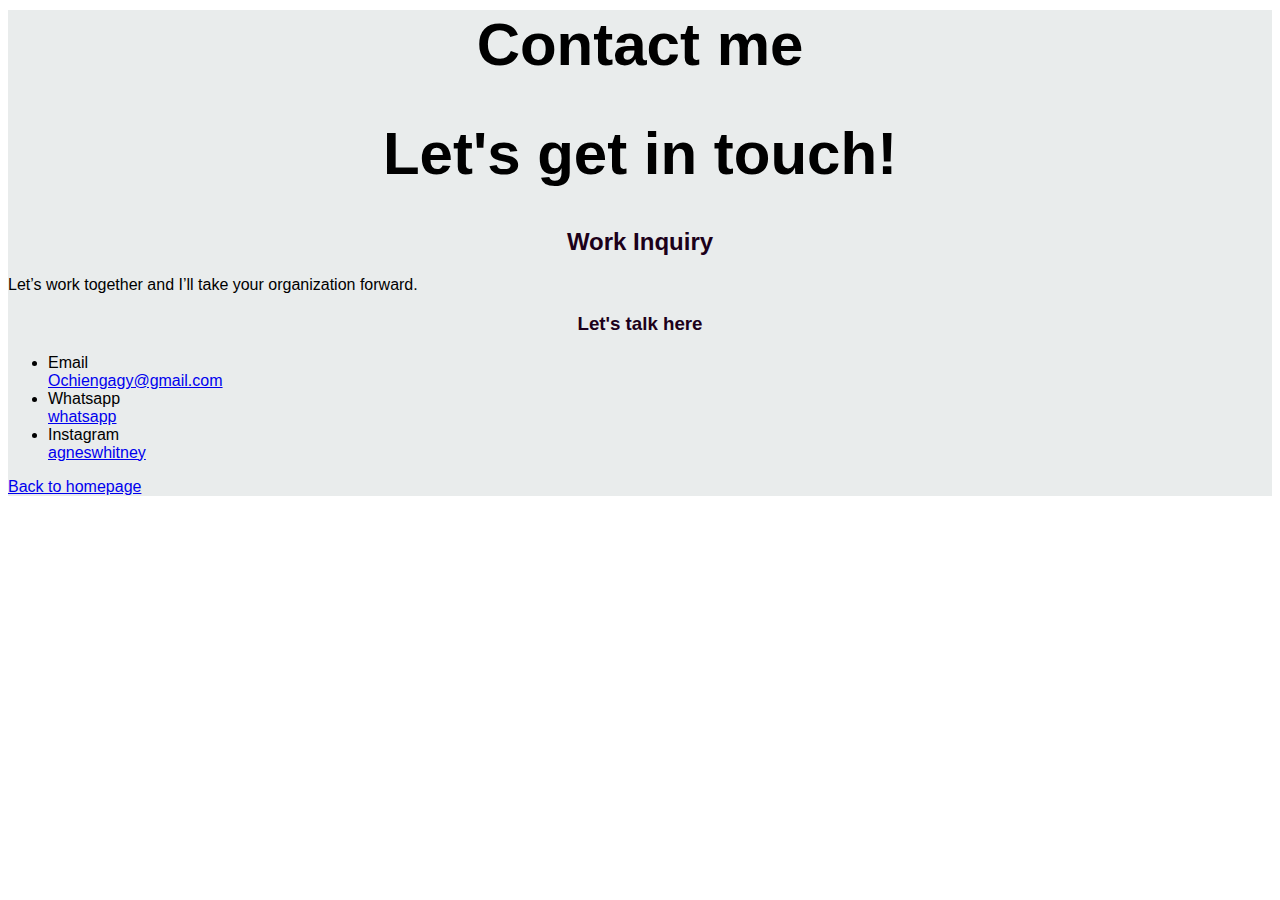
<file: contact.html>
<!DOCTYPE html>
<html lang="en">
  <head>
    <meta charset="UTF-8" />
    <meta name="viewport" content="width=device-width, initial-scale=1.0" />
    <title>contact</title>
    <link rel="stylesheet" href="style.css" />
    <link
      href="https://cdn.jsdelivr.net/npm/bootstrap@5.3.0-alpha1/dist/css/bootstrap.min.css"
      rel="stylesheet"
      integrity="sha384-GLhlTQ8iRABdZLl6O3oVMWSktQOp6b7In1Zl3/Jr59b6EGGoI1aFkw7cmDA6j6gD"
      crossorigin="anonymous"
    />
  </head>
  <body>
    <div class="container">
      <h1>Contact me</h1>

      <h1>Let's get in touch!</h1>
      <h2>Work Inquiry</h2>
      <p>Let’s work together and I’ll take your organization forward.</p>

      <h3>Let's talk here</h3>
      <ul>
        <li>Email</li>
        <a href="Ochiengagy@gmail.com">Ochiengagy@gmail.com</a>
        <li>Whatsapp</li>
        <a href="whatsapp.com">whatsapp</a>
        <li>Instagram</li>
        <a href=" agneswhitney">agneswhitney</a>
      </ul>

      <a href="index.html">Back to homepage</a>
    </div>
  </body>
</html>
</file>
<file: style.css>
h1{
   
    text-align: center;
    font-size: 60px;
    margin-top: 10px;
}

.image{
  margin-left: 30%;

}
.container{
    background-color: rgb(233, 236, 236);
    font-family: Arial, Helvetica, sans-serif;
}
.nav{
    text-align: center;
    display: flex;
    align-items: center;
    margin-left: 30%;
    max-width: 300pc;
    
}
.greetings{
    text-align: center;
}
h2{
    text-align: center;
    color:rgb(28, 0, 26);
    margin-top: 2pc;
}
h3{
    text-align:center;
  color: rgb(28, 0, 26);
}
.strengths{
    margin-right: 20%;
    display: inline-block;


}
.goals{
    margin-right: 20%;
    display: inline-block;

}
.description{
    display: inline-block;
}
.about{
    padding-right:5%;
}
.work{
    margin-right:2%;
}
.contact{
   margin-left:5%;
}
.my-skills{
    margin-left: 3%;
}
.skills{
  position: fixed;
}
.One{
    margin-left: 2%;
}
.nav-item{
    margin: 2% auto;
   

}
</file>
